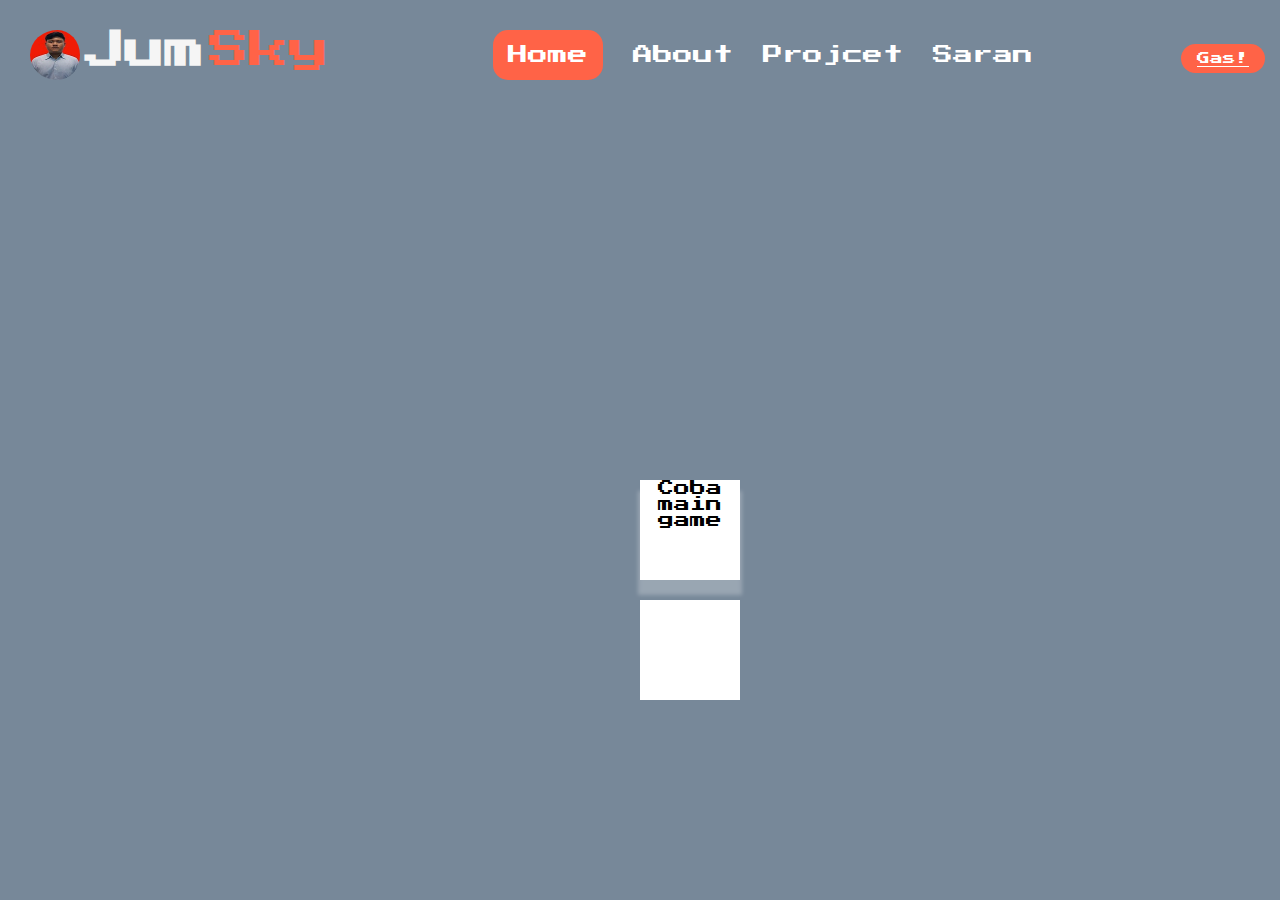
<file: index.html>
<!-- <!DOCTYPE html>
<html lang="en">
  <head>
    <meta charset="UTF-8" />
    <meta http-equiv="X-UA-Compatible" content="IE=edge" />
    <meta name="viewport" content="width=device-width, initial-scale=1.0" />
    <link rel="stylesheet" href="style.css" />
    <title>Document</title>
  </head>
  <body> -->
<!-- Navbar -->
<!-- <nav> -->
<!-- <img src="img/naufal.jpeg" alt="foto saya" /> -->
<!-- <h1>Naufalrio</h1>
      <ul>
        <li><a href="#">Home</a></li>
        <li><a href="#">About</a></li>
        <li><a href="#">Contact</a></li>
      </ul>
    </nav> -->
<!-- Akhir Navbar -->
<!-- </body>
</html> -->

<!DOCTYPE html>
<html lang="en">
  <head>
    <meta charset="UTF-8" />
    <meta http-equiv="X-UA-Compatible" content="IE=edge" />
    <meta name="viewport" content="width=device-width, initial-scale=1.0" />
    <link
      rel="stylesheet"
      href="https://cdnjs.cloudflare.com/ajax/libs/font-awesome/6.4.0/css/all.min.css"
      integrity="sha512-iecdLmaskl7CVkqkXNQ/ZH/XLlvWZOJyj7Yy7tcenmpD1ypASozpmT/E0iPtmFIB46ZmdtAc9eNBvH0H/ZpiBw=="
      crossorigin="anonymous"
      referrerpolicy="no-referrer"
    />
    <link rel="stylesheet" href="style.css" />
    <title>Document</title>
  </head>
  <body>
    <!-- navbar -->
    <div class="ncontainer">
      <nav class="bungkus">
        <div class="brand">
          <img src="img/naufal.jpeg" alt="naufalrio" />
          <div class="awal">Jum</div>
          <div class="akhir">sky</div>
        </div>
        <ul class="navigation">
          <li><a href="" class="aktif">Home </a></li>
          <li><a href="index2.html">About</a></li>
          <li><a href="index3.html">Projcet</a></li>
          <li><a href="index4.html">Saran</a></li>
        </ul>
        <div class="tombol">
          <a href="#" class="action_btn">Gas!</a>
          <div class="tombol_btn">
            <i class="fa-solid fa-bars"></i>
          </div>
        </div>
      </nav>
      <div class="ddwm">
        <li><a href="" class="aktif2">Home</a></li>
        <li><a href="index2.html">About</a></li>
        <li><a href="index3.html">Projcet</a></li>
        <li><a href="index4.html">Saran</a></li>
        <a href="#" class="action_btn">Gas!</a>
      </div>
      <!-- end navbar -->
      <section class="ses"></section>
      <section class="sec" onclick="main();"><p>Coba main game</p></section>
    </div>

    <script src="script.js"></script>
  </body>
</html>
</file>
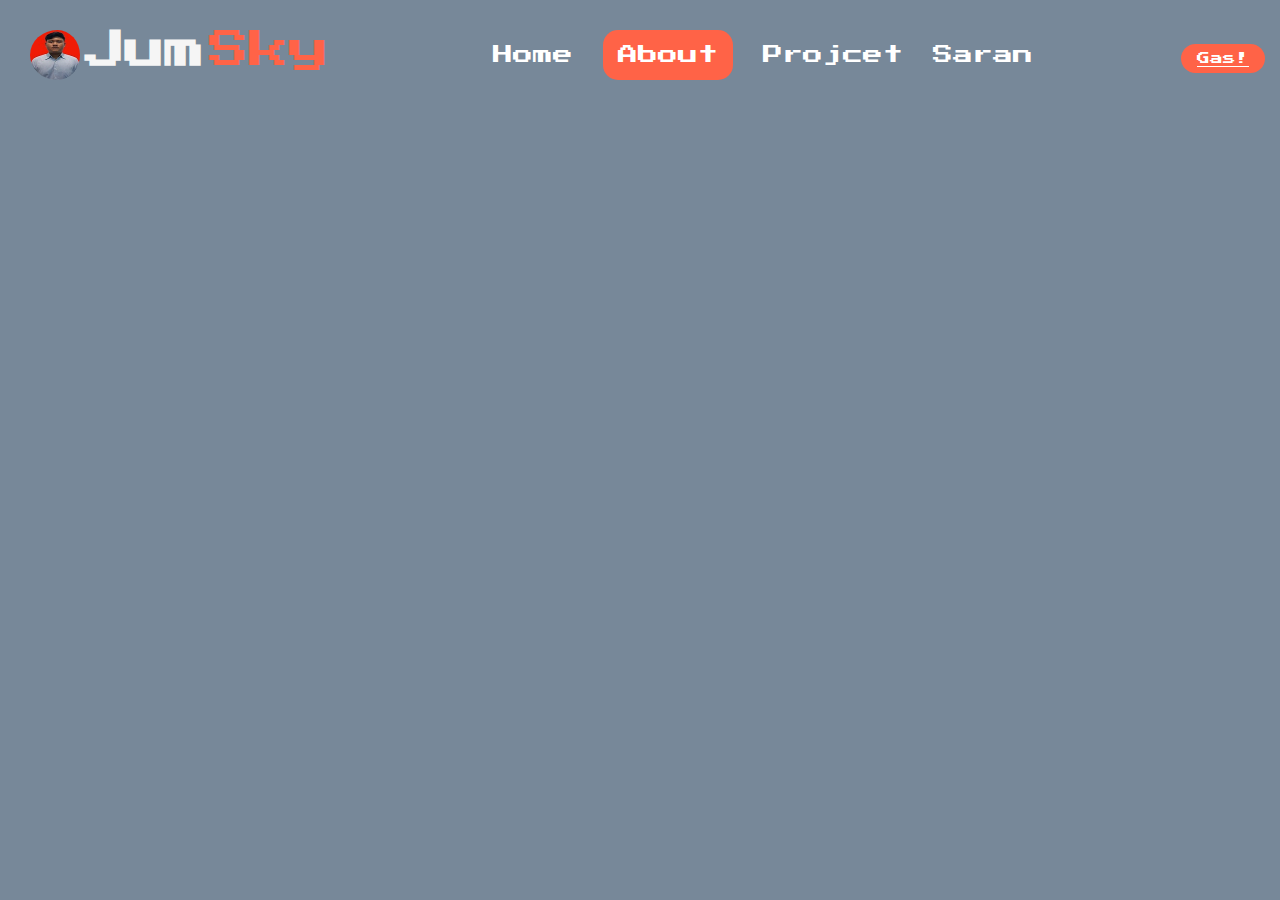
<file: index2.html>
<!-- <!DOCTYPE html>
<html lang="en">
  <head>
    <meta charset="UTF-8" />
    <meta http-equiv="X-UA-Compatible" content="IE=edge" />
    <meta name="viewport" content="width=device-width, initial-scale=1.0" />
    <link rel="stylesheet" href="style.css" />
    <title>Document</title>
  </head>
  <body> -->
<!-- Navbar -->
<!-- <nav> -->
<!-- <img src="img/naufal.jpeg" alt="foto saya" /> -->
<!-- <h1>Naufalrio</h1>
      <ul>
        <li><a href="#">Home</a></li>
        <li><a href="#">About</a></li>
        <li><a href="#">Contact</a></li>
      </ul>
    </nav> -->
<!-- Akhir Navbar -->
<!-- </body>
</html> -->

<!DOCTYPE html>
<html lang="en">
  <head>
    <meta charset="UTF-8" />
    <meta http-equiv="X-UA-Compatible" content="IE=edge" />
    <meta name="viewport" content="width=device-width, initial-scale=1.0" />
    <link
      rel="stylesheet"
      href="https://cdnjs.cloudflare.com/ajax/libs/font-awesome/6.4.0/css/all.min.css"
      integrity="sha512-iecdLmaskl7CVkqkXNQ/ZH/XLlvWZOJyj7Yy7tcenmpD1ypASozpmT/E0iPtmFIB46ZmdtAc9eNBvH0H/ZpiBw=="
      crossorigin="anonymous"
      referrerpolicy="no-referrer"
    />
    <link rel="stylesheet" href="style.css" />
    <title>Document</title>
  </head>
  <body>
    <!-- navbar -->
    <div class="ncontainer">
      <nav class="bungkus">
        <div class="brand">
          <img src="img/naufal.jpeg" alt="naufalrio" />
          <div class="awal">Jum</div>
          <div class="akhir">sky</div>
        </div>
        <ul class="navigation">
          <li><a href="index.html">Home </a></li>
          <li><a href="" class="aktif">About</a></li>
          <li><a href="index3.html">Projcet</a></li>
          <li><a href="index4.html">Saran</a></li>
        </ul>
        <div class="tombol">
          <a href="#" class="action_btn">Gas!</a>
          <div class="tombol_btn">
            <i class="fa-solid fa-bars"></i>
          </div>
        </div>
      </nav>
      <div class="ddwm">
        <li><a href="index.html">Home</a></li>
        <li><a href="" class="aktif2">About</a></li>
        <li><a href="index3.html">Projcet</a></li>
        <li><a href="index4.html">Saran</a></li>
        <a href="#" class="action_btn">Gas!</a>
      </div>
    </div>
    <!-- end navbar -->

    <script src="script.js"></script>
  </body>
</html>
</file>
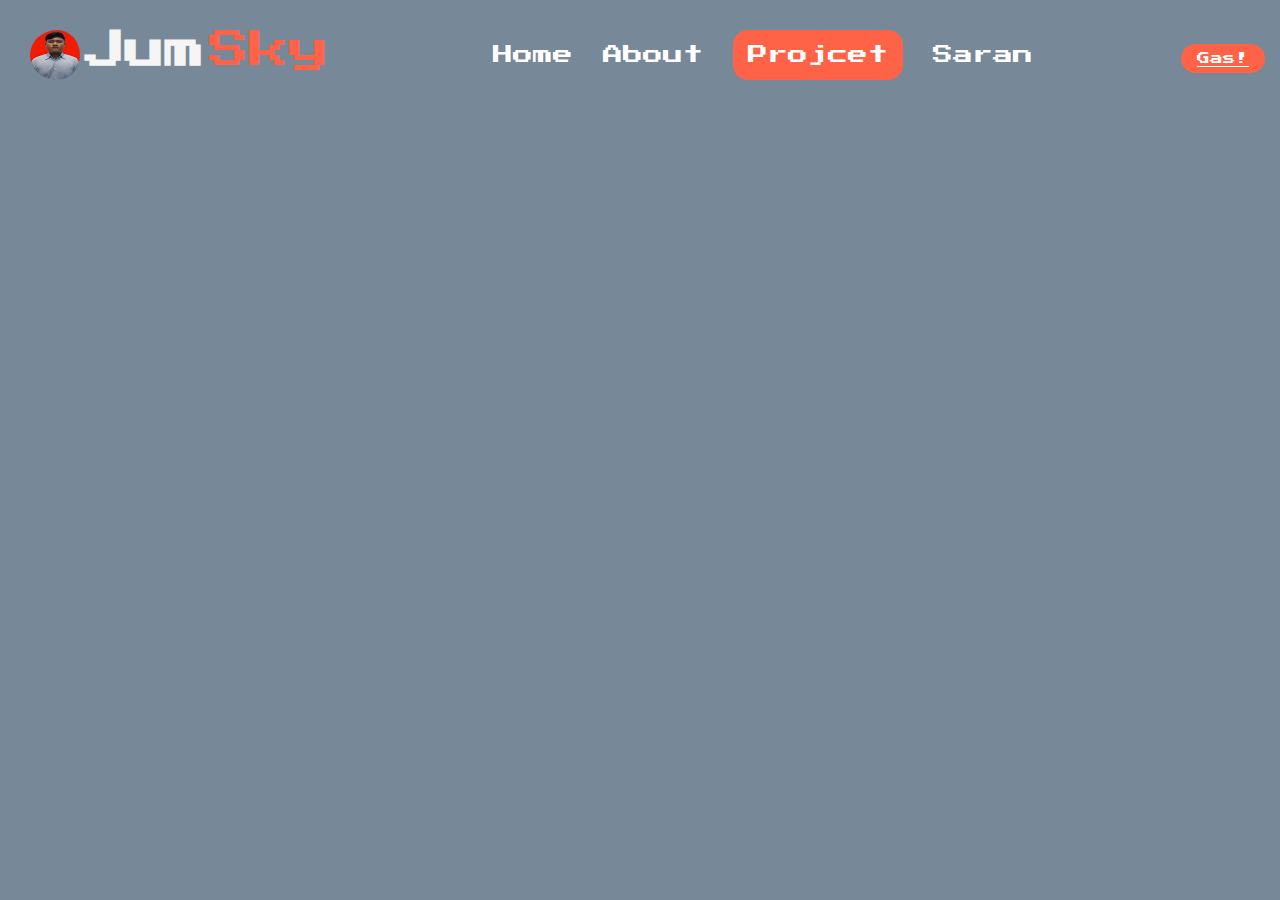
<file: index3.html>
<!-- <!DOCTYPE html>
<html lang="en">
  <head>
    <meta charset="UTF-8" />
    <meta http-equiv="X-UA-Compatible" content="IE=edge" />
    <meta name="viewport" content="width=device-width, initial-scale=1.0" />
    <link rel="stylesheet" href="style.css" />
    <title>Document</title>
  </head>
  <body> -->
<!-- Navbar -->
<!-- <nav> -->
<!-- <img src="img/naufal.jpeg" alt="foto saya" /> -->
<!-- <h1>Naufalrio</h1>
      <ul>
        <li><a href="#">Home</a></li>
        <li><a href="#">About</a></li>
        <li><a href="#">Contact</a></li>
      </ul>
    </nav> -->
<!-- Akhir Navbar -->
<!-- </body>
</html> -->

<!DOCTYPE html>
<html lang="en">
  <head>
    <meta charset="UTF-8" />
    <meta http-equiv="X-UA-Compatible" content="IE=edge" />
    <meta name="viewport" content="width=device-width, initial-scale=1.0" />
    <link
      rel="stylesheet"
      href="https://cdnjs.cloudflare.com/ajax/libs/font-awesome/6.4.0/css/all.min.css"
      integrity="sha512-iecdLmaskl7CVkqkXNQ/ZH/XLlvWZOJyj7Yy7tcenmpD1ypASozpmT/E0iPtmFIB46ZmdtAc9eNBvH0H/ZpiBw=="
      crossorigin="anonymous"
      referrerpolicy="no-referrer"
    />
    <link rel="stylesheet" href="style.css" />
    <title>Document</title>
  </head>
  <body>
    <!-- navbar -->
    <div class="ncontainer">
      <nav class="bungkus">
        <div class="brand">
          <img src="img/naufal.jpeg" alt="naufalrio" />
          <div class="awal">Jum</div>
          <div class="akhir">sky</div>
        </div>
        <ul class="navigation">
          <li><a href="index.html">Home </a></li>
          <li><a href="index2.html">About</a></li>
          <li><a href="" class="aktif">Projcet</a></li>
          <li><a href="index4.html">Saran</a></li>
        </ul>
        <div class="tombol">
          <a href="#" class="action_btn">Gas!</a>
          <div class="tombol_btn">
            <i class="fa-solid fa-bars"></i>
          </div>
        </div>
      </nav>
      <div class="ddwm">
        <li><a href="index.html">Home</a></li>
        <li><a href="index2.html">About</a></li>
        <li><a href="" class="aktif2">Projcet</a></li>
        <li><a href="index4.html">Saran</a></li>
        <a href="#" class="action_btn">Gas!</a>
      </div>
    </div>
    <!-- end navbar -->

    <script src="script.js"></script>
  </body>
</html>
</file>
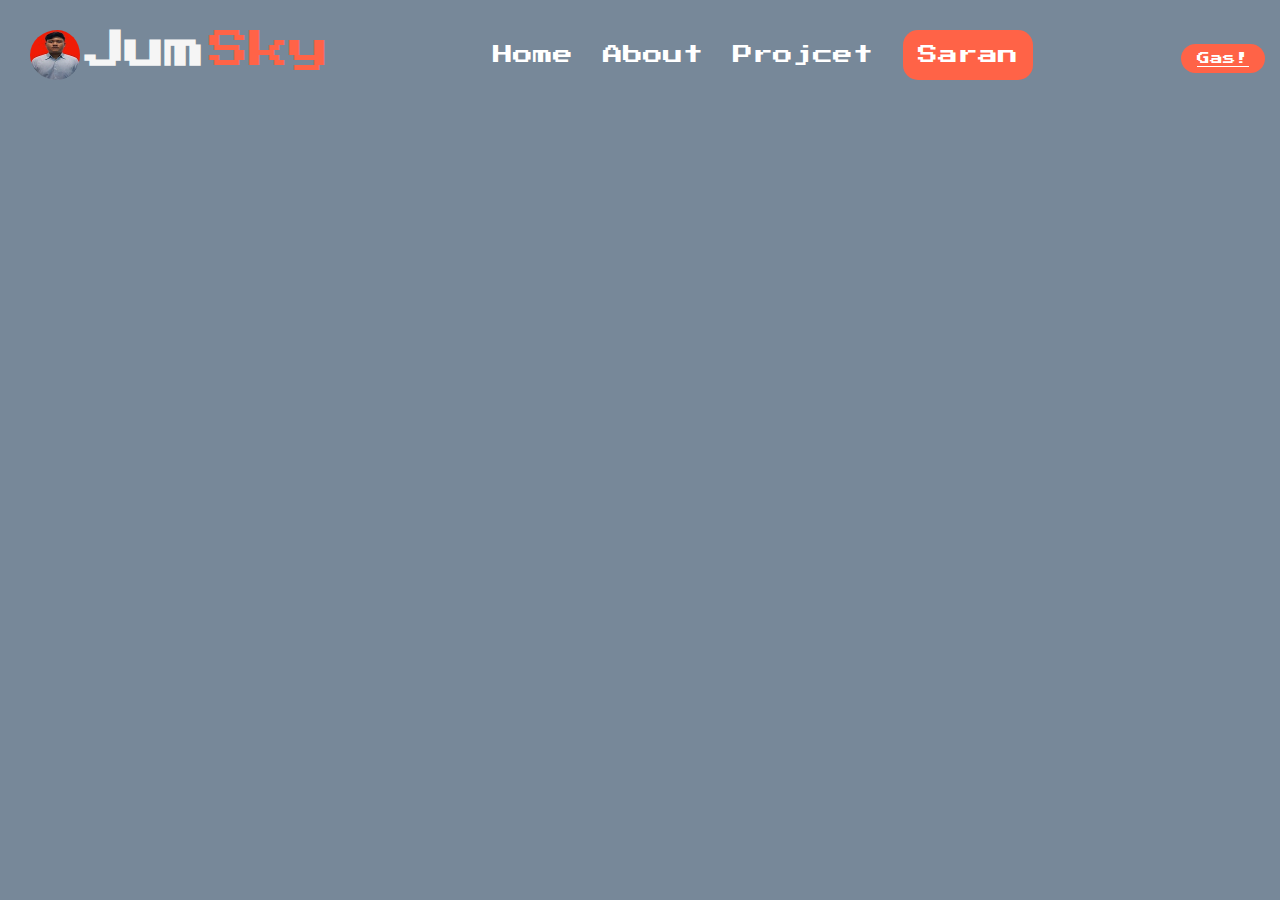
<file: index4.html>
<!-- <!DOCTYPE html>
<html lang="en">
  <head>
    <meta charset="UTF-8" />
    <meta http-equiv="X-UA-Compatible" content="IE=edge" />
    <meta name="viewport" content="width=device-width, initial-scale=1.0" />
    <link rel="stylesheet" href="style.css" />
    <title>Document</title>
  </head>
  <body> -->
<!-- Navbar -->
<!-- <nav> -->
<!-- <img src="img/naufal.jpeg" alt="foto saya" /> -->
<!-- <h1>Naufalrio</h1>
      <ul>
        <li><a href="#">Home</a></li>
        <li><a href="#">About</a></li>
        <li><a href="#">Contact</a></li>
      </ul>
    </nav> -->
<!-- Akhir Navbar -->
<!-- </body>
</html> -->

<!DOCTYPE html>
<html lang="en">
  <head>
    <meta charset="UTF-8" />
    <meta http-equiv="X-UA-Compatible" content="IE=edge" />
    <meta name="viewport" content="width=device-width, initial-scale=1.0" />
    <link
      rel="stylesheet"
      href="https://cdnjs.cloudflare.com/ajax/libs/font-awesome/6.4.0/css/all.min.css"
      integrity="sha512-iecdLmaskl7CVkqkXNQ/ZH/XLlvWZOJyj7Yy7tcenmpD1ypASozpmT/E0iPtmFIB46ZmdtAc9eNBvH0H/ZpiBw=="
      crossorigin="anonymous"
      referrerpolicy="no-referrer"
    />
    <link rel="stylesheet" href="style.css" />
    <title>Document</title>
  </head>
  <body>
    <!-- navbar -->
    <div class="ncontainer">
      <nav class="bungkus">
        <div class="brand">
          <img src="img/naufal.jpeg" alt="naufalrio" />
          <div class="awal">Jum</div>
          <div class="akhir">sky</div>
        </div>
        <ul class="navigation">
          <li><a href="index.html">Home </a></li>
          <li><a href="index2.html">About</a></li>
          <li><a href="index3.html">Projcet</a></li>
          <li><a href="" class="aktif">Saran</a></li>
        </ul>
        <div class="tombol">
          <a href="#" class="action_btn">Gas!</a>
          <div class="tombol_btn">
            <i class="fa-solid fa-bars"></i>
          </div>
        </div>
      </nav>
      <div class="ddwm">
        <li><a href="index.html">Home</a></li>
        <li><a href="index2.html">About</a></li>
        <li><a href="index3.html">Projcet</a></li>
        <li><a href="" class="aktif2">Saran</a></li>
        <a href="#" class="action_btn">Gas!</a>
      </div>
    </div>
    <!-- end navbar -->

    <script src="script.js"></script>
  </body>
</html>
</file>
<file: style.css>
/* .container {
  width: 600px;
  height: 650px;
  position: relative;
  border: 10px solid green;
} */

/* body {
  margin: 0;
  padding: 0;
} */
/* Navbar */
/* nav {
 
  background-color: aqua;
}
nav ul li {
  list-style-type: none;
  margin: 0;
  padding: 0;
  width: 25%;
  background-color: #f1f1f1;
  position: fixed;
  height: 100%;
  overflow: auto;
nav a {
  text-decoration: none;
  float: inline-start;
} */
/* .co {
  width: 800px;
  margin: auto;
  padding: 5px;
  border: 1px solid black;
}

.satu {
  height: 200px;
  width: 200px;
  background-color: brown;
  margin-bottom: 1rem;
  border-radius: 50%;
  background-image: url(img/gambar1.jpg);
  background-size: cover;
}
.dua {
  height: 200px;
  width: 200px;
  background-color: salmon;
  margin-bottom: 1rem;
  border-radius: 50% 0 50% 0;
}
.tiga {
  height: 200px;
  width: 200px;
  background-color: blue;
  margin-bottom: 1rem;
  border-radius: 0 50% 0 50%;
} */

/* nav */
/* body {
  margin: 0;
  padding: 0;
}
.nav {
  display: block;
  background-color: #f468bc;
  position: relative;
}
.nav h3 {
  display: inline;
  text-align: center;
}
.nav ul {
  float: right;
  padding-right: 1rem;
}
.nav li {
  display: inline-block;
  text-decoration: none;
}
a {
  padding-left: 1rem;
  text-decoration: none;
  color: white;
}

.nav img {
  width: 40px;
  height: 40px;
  border-radius: 50%;
} */
/* end nav */

@font-face {
  font-family: "alek";
  src: url(AlexBrush-Regular.ttf) format("truetype");
  font-family: "juds";
  src: url(PressStart2P-Regular.ttf) format(truetype);

  /* rekomendasi untuk we adalah woff
      cara merubah afile ttf menjadi woff adalah
      dengan menggunakan web font generator
  */
}

*,
html,
body {
  margin: 0;
  padding: 0;
  font-family: "juds", sans-serif;
}

.ncontainer {
  display: flex;
  justify-content: center;
  /* align-items: center; */
  width: 100%;
  height: 100vh;
  background-color: lightslategray;
  background-image: url(https://images.unsplash.com/photo-1485470733090-0aae1788d5af?ixlib=rb-4.0.3&ixid=MnwxMjA3fDB8MHxwaG90by1wYWdlfHx8fGVufDB8fHx8&auto=format&fit=crop&w=1517&q=80);
  background-size: cover;
  background-position: center;
}

.bungkus {
  display: flex;
  justify-content: space-between;
  align-items: center;
  font-size: 20px;
  padding: 15px;
  width: 100%;
  height: 80px;
  /* background-color: rgb(45, 41, 41);
  box-shadow: 0 7px 15px 0 rgba(0, 0, 0, 0.5); */
}
.brand {
  display: flex;
  /* nilai default dari flex adalah cloum yaitu tulisan akan kebawah, row tulisan akan sejajar 
  atauu item akan ke semping sejaar */
  flex-direction: row;
  font-size: 2em;
  padding: 15px;
  text-transform: capitalize;
}
.brand img {
  display: flex;
  width: 50px;
  height: 50px;
  border-radius: 50%;
  padding-right: 5px;
  transition: all 0.3s ease-in-out;
}

.brand img:hover {
  width: 65px;
  height: 65px;
  border-radius: 50%;
  padding-right: 5px;
  transition: all 0.3s ease-in-out;
}

.awal {
  color: whitesmoke;
  font-weight: 600;
}

.akhir {
  color: tomato;
  padding-left: 4px;
}

.navigation {
  display: flex;
  justify-content: center;
  align-items: center;
}
.navigation li {
  list-style-type: none;
  padding: 15px;
}

.navigation li a {
  color: white;
  font-size: 20px;
  text-decoration: none;
  text-transform: capitalize;
  transition: all 0.4s ease-in-out;
}
.navigation > li > a:hover {
  color: tomato;
  transition: all 0.4s ease-in-out;
}

.aktif {
  background-color: tomato;
  color: white;
  padding: 15px;
  border-radius: 15px;
}

.aktif:hover {
  color: white !important;
}

.ncontainer .sec {
  width: 100px;
  height: 100px;
  position: absolute;
  background-color: #fff;
  align-items: center;
  justify-content: center;
  margin: 30px auto;
  top: 50%;
  left: 50%;
  box-shadow: 0px 13px 4px 2px rgba(255, 255, 255, 0.25);
  transition: 0.3s;
  text-align: center;
}

.ncontainer .sec:hover {
  margin-top: 20px;
  box-shadow: 0px 13px 4px -5px rgba(255, 255, 255, 0.25);
  transition: 0.3s;
}

.ses {
  width: 100px;
  height: 100px;
  position: absolute;
  background-color: #fff;
  align-items: center;
  justify-content: center;
  margin: 150px auto;
  top: 50%;
  left: 50%;
  transition: 0.3s width 0.3s, 0.3s margin 0.3s;
}

.tt {
  width: 300px;
  height: 100px;
  position: absolute;
  background-color: #fff;
  align-items: center;
  justify-content: center;
  margin: 150px auto;
  top: 50%;
  left: 50%;
  transition: 0.3s;
}

/* //////////////////////////////////////////////// */
.tombol .action_btn a {
  text-decoration: none;
}
.bungkus .tombol_btn {
  color: #fff;
  font-size: 1.5rem;
  cursor: pointer;
  display: none;
}

.tombol .action_btn {
  background-color: tomato;
  color: #fff;
  padding: 0.5rem 1rem;
  border: none;
  outline: none;
  border-radius: 20px;
  font-size: 0.8rem;
  cursor: pointer;
  transition: scale 0.2 ease;
}

.tombol:hover {
  scale: 1.05;
  color: #fff;
}

.tombol:active {
  scale: 0.95;
}

/* deropdown menu */
.ddwm {
  display: none;
  position: absolute;
  right: 2rem;
  top: 60px;
  height: 0;
  width: 300px;
  background: rgba(255, 255, 255, 0.1);
  backdrop-filter: blur(15px);
  border-radius: 10px;
  overflow: hidden;
  transition: height 0.2s cubic-bezier(0.175, 0.885, 0.32, 1.275);
}

.ddwm.open {
  height: 240px;
}

.ddwm li {
  padding: 0.7rem;
  display: flex;
  align-items: center;
  justify-content: center;
}

.ddwm a {
  text-decoration: none;
  color: #fff;
  font-size: 20px;
}

.ddwm .aktif2 {
  background-color: tomato;
  color: #fff;
  padding: 0.5rem 1rem;
  border: none;
  outline: none;
  border-radius: 20px;
  font-size: 0.8rem;
  cursor: pointer;
  transition: scale 0.2 ease;
}

.ddwm .action_btn {
  width: 100%;
  display: flex;
  justify-content: center;
}

/* responsif desain */
@media (max-width: 992px) {
  .bungkus .navigation,
  .bungkus .action_btn {
    display: none;
  }

  .bungkus .tombol_btn {
    display: block;
  }

  .ddwm {
    display: block;
  }
}
@media (max-width: 576px) {
  .ddwm {
    left: 2rem;
    width: unset;
  }
}
</file>
